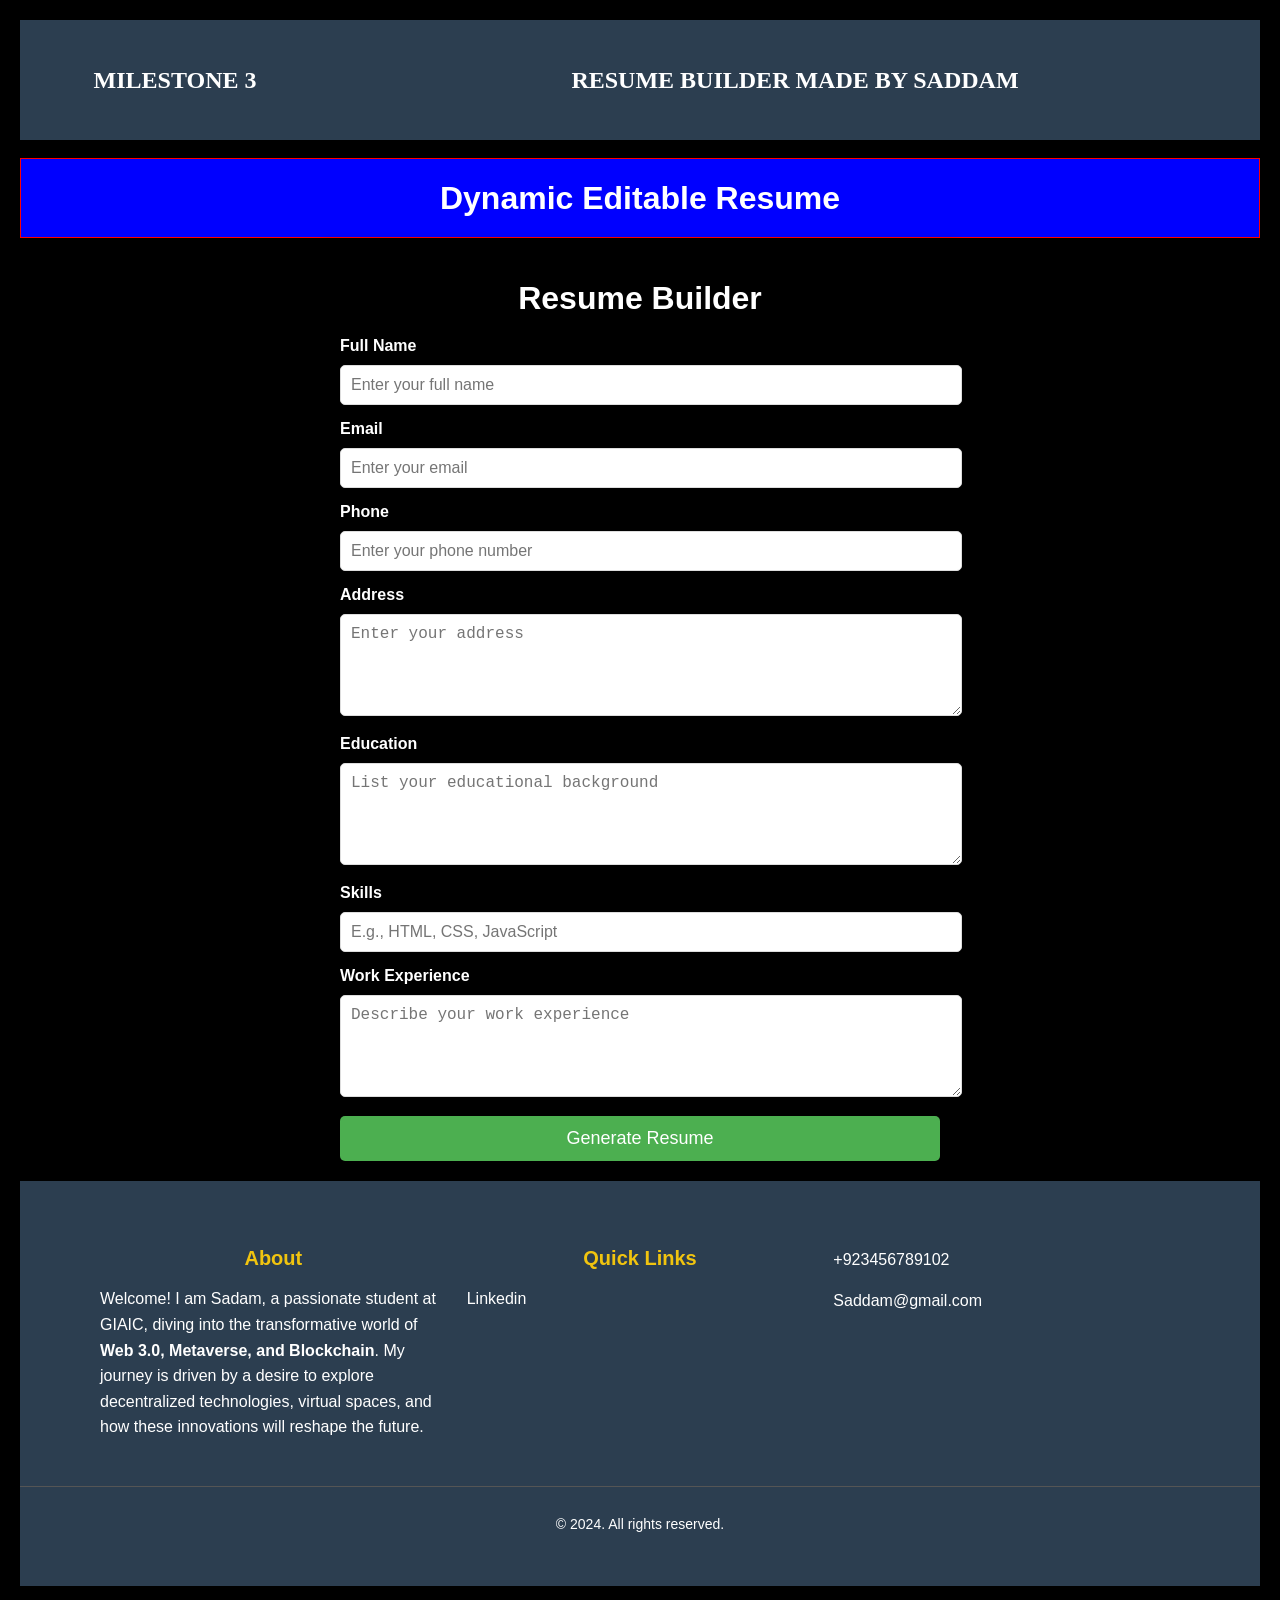
<file: Rebuild milestones/milestone-4/index.html>
<!DOCTYPE html>
<html lang="en">
  <head>
    <meta charset="UTF-8" />
    <meta name="viewport" content="width=device-width, initial-scale=1.0" />
    <title>Resume Builder</title>
    <link rel="stylesheet" href="style4.css" />
  </head>
  <body>
    <div class="parent">
      <div class="div2"><h2>MILESTONE 3</h2></div>
      <div class="div2"><h2>RESUME BUILDER MADE BY SADDAM</h2></div>
    </div>
    <br />
    <div class="parent2">
      <div><h1>Dynamic Editable Resume</h1></div>
    </div>
    <div class="container">
      <h1>Resume Builder</h1>
      <form id="resume-form">
        <div class="form-group">
          <label for="name">Full Name</label>
          <input
            type="text"
            id="name"
            placeholder="Enter your full name"
            required
          />
        </div>

        <div class="form-group">
          <label for="email">Email</label>
          <input
            type="email"
            id="email"
            placeholder="Enter your email"
            required
          />
        </div>

        <div class="form-group">
          <label for="phone">Phone</label>
          <input
            type="tel"
            id="phone"
            placeholder="Enter your phone number"
            required
          />
        </div>

        <div class="form-group">
          <label for="address">Address</label>
          <textarea
            id="address"
            placeholder="Enter your address"
            required
          ></textarea>
        </div>

        <div class="form-group">
          <label for="education">Education</label>
          <textarea
            id="education"
            placeholder="List your educational background"
            required
          ></textarea>
        </div>

        <div class="form-group">
          <label for="skills">Skills</label>
          <input
            type="text"
            id="skills"
            placeholder="E.g., HTML, CSS, JavaScript"
            required
          />
        </div>

        <div class="form-group">
          <label for="experience">Work Experience</label>
          <textarea
            id="experience"
            placeholder="Describe your work experience"
            required
          ></textarea>
        </div>

        <button type="button" onclick="generateResume()">
          Generate Resume
        </button>
      </form>

      <div class="resume" id="resume-output" style="display: none">
        <h2>Generated Resume</h2>
        <p><strong>Name:</strong> <span id="output-name"></span></p>
        <p><strong>Email:</strong> <span id="output-email"></span></p>
        <p><strong>Phone:</strong> <span id="output-phone"></span></p>
        <p><strong>Address:</strong> <span id="output-address"></span></p>
        <p><strong>Education:</strong> <span id="output-education"></span></p>
        <p><strong>Skills:</strong> <span id="output-skills"></span></p>
        <p>
          <strong>Work Experience:</strong> <span id="output-experience"></span>
        </p>
      </div>
    </div>
    <footer class="footer">
      <div class="footer-container">
        <div class="footer-section about">
          <h2>About </h2>
          <p>
            Welcome! I am Sadam, a passionate student at GIAIC, diving into the
            transformative world of
            <strong>Web 3.0, Metaverse, and Blockchain</strong>. My journey is
            driven by a desire to explore decentralized technologies, virtual
            spaces, and how these innovations will reshape the future.
          </p>
        </div>

        <div class="footer-section links">
          <h2>Quick Links</h2>
          <ul>
            <li>
              <a href="https://www.linkedin.com/in/saddam-hussain-baa6982b9/"
                >Linkedin</a
              >
            </li>
          </ul>
        </div>

        <div class="footer-section contact">
          <p><i class="fas fa-phone-alt"></i> +923456789102</p>
          <p><i class="fas fa-envelope"></i> Saddam@gmail.com</p>
        </div>
      </div>

      <div class="footer-bottom">
        <p>&copy; 2024. All rights reserved.</p>
      </div>
    </footer>

    <script src="script.js"></script>
  </body>
</html>
</file>
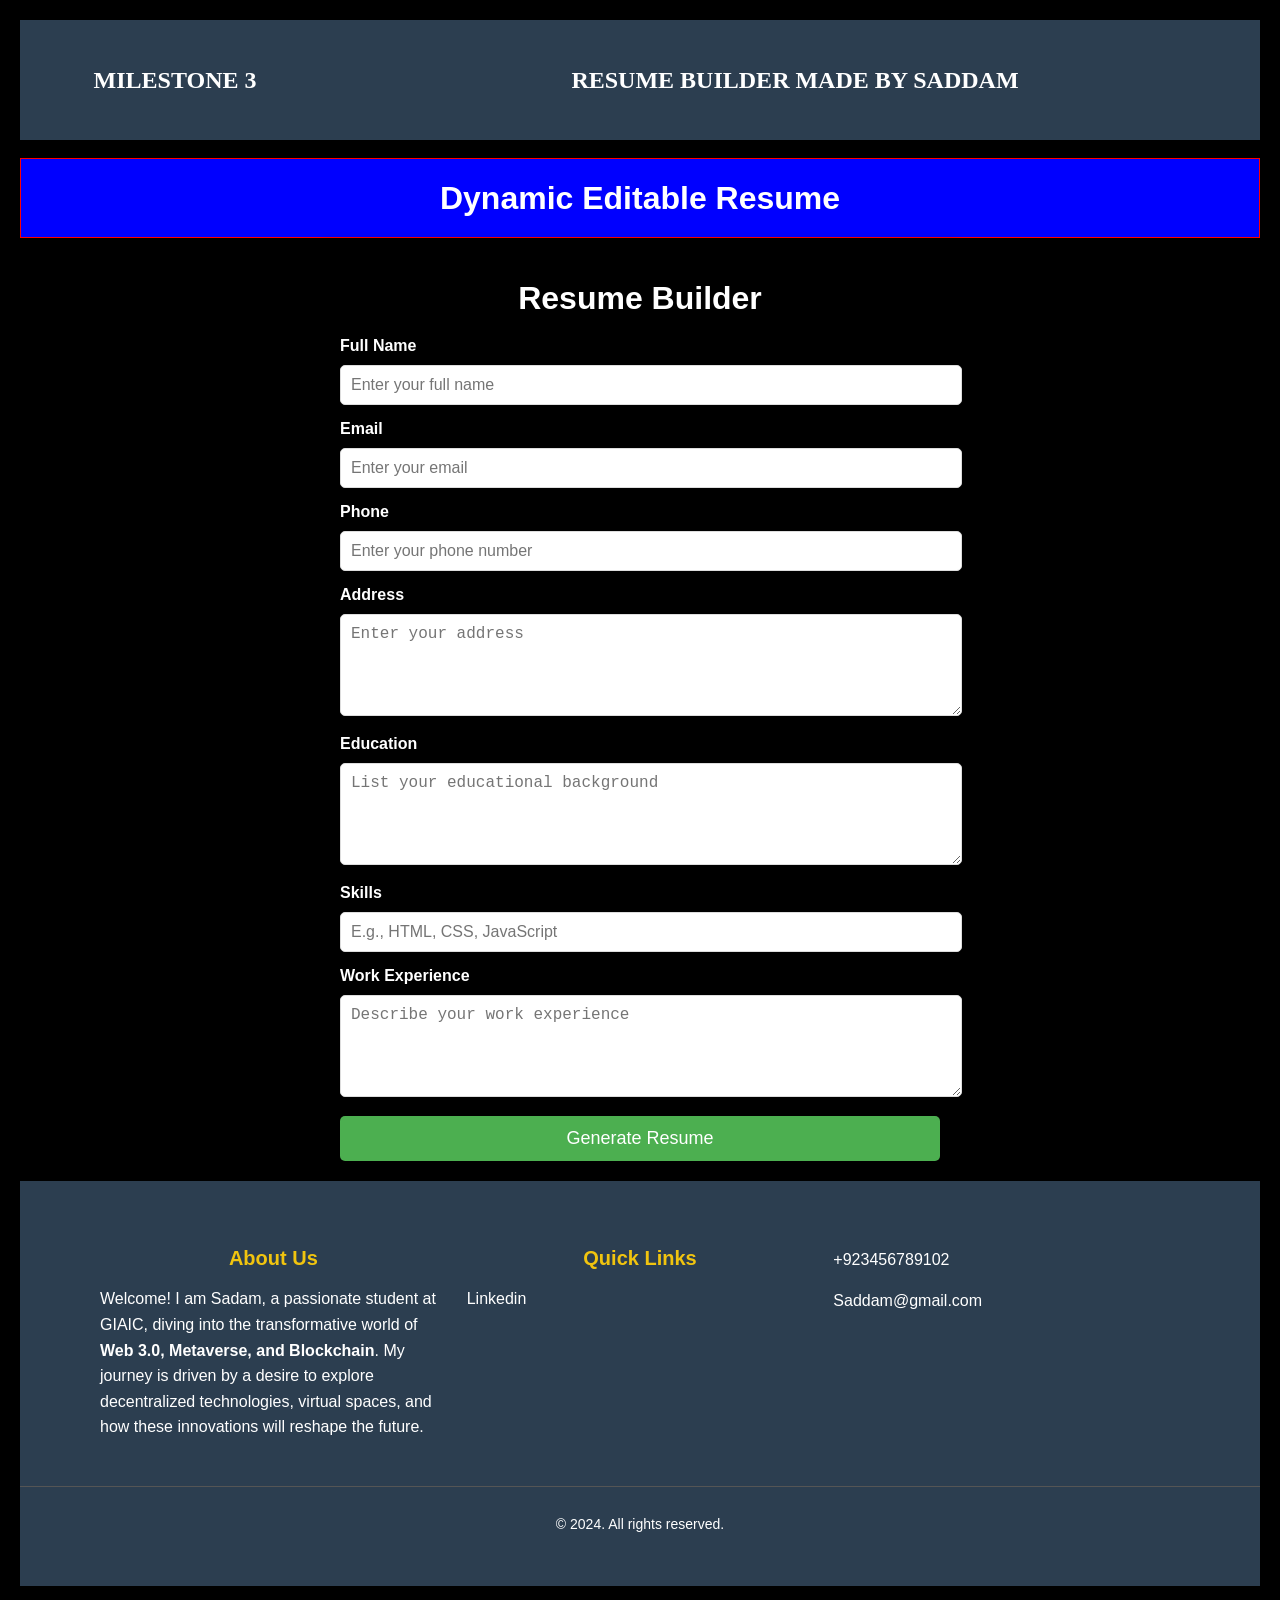
<file: Rebuild milestones/milestone-4/chatgpt.html>
<!DOCTYPE html>
<html lang="en">
  <head>
    <meta charset="UTF-8" />
    <meta name="viewport" content="width=device-width, initial-scale=1.0" />
    <title>Resume Builder</title>
    <link rel="stylesheet" href="style4.css" />
  </head>
  <body>
    <div class="parent">
      <div class="div2"><h2>MILESTONE 3</h2></div>
      <div class="div2"><h2>RESUME BUILDER MADE BY SADDAM</h2></div>
    </div>
    <br />
    <div class="parent2">
      <div><h1>Dynamic Editable Resume</h1></div>
    </div>
    <div class="container">
      <h1>Resume Builder</h1>
      <form id="resume-form">
        <div class="form-group">
          <label for="name">Full Name</label>
          <input
            type="text"
            id="name"
            placeholder="Enter your full name"
            required
          />
        </div>

        <div class="form-group">
          <label for="email">Email</label>
          <input
            type="email"
            id="email"
            placeholder="Enter your email"
            required
          />
        </div>

        <div class="form-group">
          <label for="phone">Phone</label>
          <input
            type="tel"
            id="phone"
            placeholder="Enter your phone number"
            required
          />
        </div>

        <div class="form-group">
          <label for="address">Address</label>
          <textarea
            id="address"
            placeholder="Enter your address"
            required
          ></textarea>
        </div>

        <div class="form-group">
          <label for="education">Education</label>
          <textarea
            id="education"
            placeholder="List your educational background"
            required
          ></textarea>
        </div>

        <div class="form-group">
          <label for="skills">Skills</label>
          <input
            type="text"
            id="skills"
            placeholder="E.g., HTML, CSS, JavaScript"
            required
          />
        </div>

        <div class="form-group">
          <label for="experience">Work Experience</label>
          <textarea
            id="experience"
            placeholder="Describe your work experience"
            required
          ></textarea>
        </div>

        <button type="button" onclick="generateResume()">
          Generate Resume
        </button>
      </form>

      <div class="resume" id="resume-output" style="display: none">
        <h2>Generated Resume</h2>
        <p><strong>Name:</strong> <span id="output-name"></span></p>
        <p><strong>Email:</strong> <span id="output-email"></span></p>
        <p><strong>Phone:</strong> <span id="output-phone"></span></p>
        <p><strong>Address:</strong> <span id="output-address"></span></p>
        <p><strong>Education:</strong> <span id="output-education"></span></p>
        <p><strong>Skills:</strong> <span id="output-skills"></span></p>
        <p>
          <strong>Work Experience:</strong> <span id="output-experience"></span>
        </p>
      </div>
    </div>
    <footer class="footer">
      <div class="footer-container">
        <div class="footer-section about">
          <h2>About Us</h2>
          <p>
            Welcome! I am Sadam, a passionate student at GIAIC, diving into the
            transformative world of
            <strong>Web 3.0, Metaverse, and Blockchain</strong>. My journey is
            driven by a desire to explore decentralized technologies, virtual
            spaces, and how these innovations will reshape the future.
          </p>
        </div>

        <div class="footer-section links">
          <h2>Quick Links</h2>
          <ul>
            <li>
              <a href="https://www.linkedin.com/in/saddam-hussain-baa6982b9/"
                >Linkedin</a
              >
            </li>
          </ul>
        </div>

        <div class="footer-section contact">
          <p><i class="fas fa-phone-alt"></i> +923456789102</p>
          <p><i class="fas fa-envelope"></i> Saddam@gmail.com</p>
        </div>
      </div>

      <div class="footer-bottom">
        <p>&copy; 2024. All rights reserved.</p>
      </div>
    </footer>

    <script src="script.js"></script>
  </body>
</html>
</file>
<file: Rebuild milestones/milestone-4/style4.css>
body {
  font-family: Arial, sans-serif;
  background-color: black;
  margin: 0;
  padding: 20px;
}
.parent {
  display: grid;
  background-color: #2c3e50;
  grid-template-columns: 1fr 3fr;
  grid-template-rows: 120px;
}
.div2 {
  font-family: "Times New Roman", Times, serif;
  color: white;

  font-weight: bolder;
  display: flex;
  justify-content: center;
  align-items: center;
}
.parent2 {
  display: flex;
  background-color: blue;
  color: white;
  grid-template-columns: 3fr;
  grid-template-rows: 80px;
  justify-content: center;
  border: 1px solid;
  border-color: red;
}

.container {
  max-width: 600px;
  margin: auto;
  background-color: black;
  color: white;
  padding: 20px;
  box-shadow: 0 0 10px rgba(0, 0, 0, 0.1);
  border-radius: 8px;
}

h1 {
  text-align: center;
  margin-bottom: 20px;
}
.form-group {
  margin-bottom: 15px;
}

label {
  display: block;
  margin-bottom: 5px;
  font-weight: bold;
}

input,
textarea {
  width: 100%;
  padding: 10px;
  margin-top: 5px;
  border: 1px solid #ddd;
  border-radius: 5px;
  font-size: 16px;
}

textarea {
  resize: vertical;
  min-height: 80px;
}

button {
  display: block;
  width: 100%;
  padding: 12px;
  background-color: #4caf50;
  color: white;
  border: none;
  border-radius: 5px;
  font-size: 18px;
  cursor: pointer;
  margin-top: 10px;
}

button:hover {
  background-color: #45a049;
}

.resume {
  margin-top: 30px;
  background-color: black;
  color: white;
  padding: 15px;
  border-radius: 8px;
  box-shadow: 0 0 5px rgba(0, 0, 0, 0.1);
}

h2 {
  text-align: center;
}
/* Footer Styles */
.footer {
  background-color: #2c3e50;
  color: white;
  padding: 40px 0;
  font-family: Arial, sans-serif;
}

.footer-container {
  display: flex;
  justify-content: space-between;
  max-width: 1100px;
  margin: 0 auto;
  padding: 0 20px;
}

.footer-section {
  flex: 1;
  margin: 10px;
}

.footer-section h2 {
  font-size: 20px;
  margin-bottom: 15px;
  color: #f1c40f;
}

.footer-section p,
.footer-section a {
  color: white;
  line-height: 1.6;
}

.footer-section a {
  text-decoration: none;
}

.footer-section a:hover {
  text-decoration: underline;
}

.footer-section ul {
  list-style: none;
  padding: 0;
}

.footer-section ul li {
  margin-bottom: 10px;
}

.footer-bottom {
  text-align: center;
  margin-top: 20px;
  padding-top: 15px;
  border-top: 1px solid #555;
  font-size: 14px;
}
@media (max-width: 768px) {
  .footer-container {
    flex-direction: column;
    align-items: center;
  }

  .footer-section {
    margin-bottom: 20px;
  }
}
</file>
